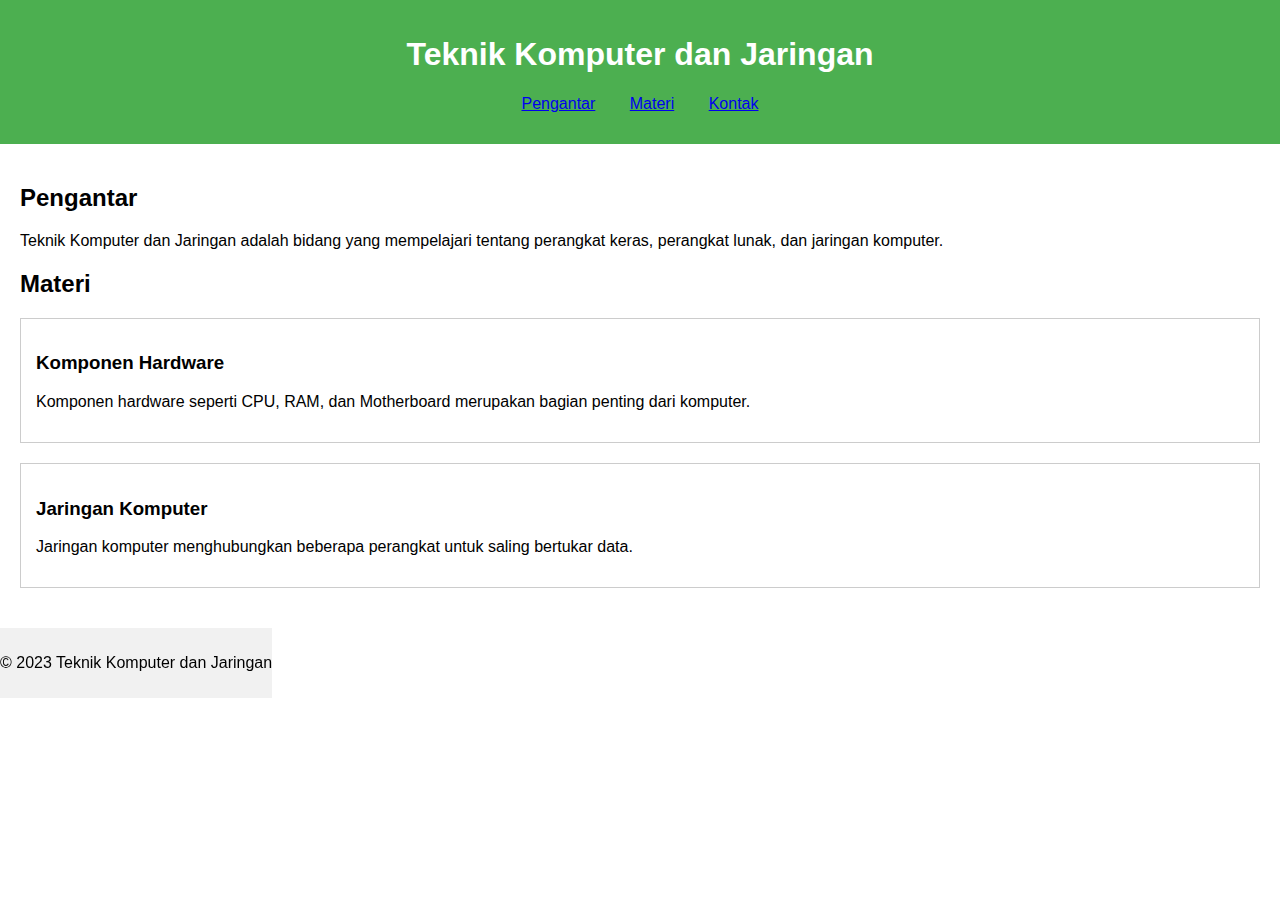
<file: index.html>
<!DOCTYPE html>
<html lang="id">
<head>
    <meta charset="UTF-8">
    <meta name="viewport" content="width=device-width, initial-scale=1.0">
    <title>Teknik Komputer dan Jaringan</title>
    <link rel="stylesheet" href="styles.css">
</head>
<body>
    <header>
        <h1>Teknik Komputer dan Jaringan</h1>
        <nav>
            <ul>
                <li><a href="#pengantar">Pengantar</a></li>
                <li><a href="vinz.html">Materi</a></li>
                <li><a href="kontak.html">Kontak</a></li>
            </ul>
        </nav>
    </header>
    
    <main>
        <section id="pengantar">
            <h2>Pengantar</h2>
            <p>Teknik Komputer dan Jaringan adalah bidang yang mempelajari tentang perangkat keras, perangkat lunak, dan jaringan komputer.</p>
        </section>
        
        <section id="materi">
            <h2>Materi</h2>
            <article>
                <h3>Komponen Hardware</h3>
                <p>Komponen hardware seperti CPU, RAM, dan Motherboard merupakan bagian penting dari komputer.</p>
            </article>
            <article>
                <h3>Jaringan Komputer</h3>
                <p>Jaringan komputer menghubungkan beberapa perangkat untuk saling bertukar data.</p>
            </article>
        </section>
    </main>
    <footer>
        <p>&copy; 2023 Teknik Komputer dan Jaringan</p>
    </footer>
    <script src="script.js"></script>
</body>
</html>
</file>
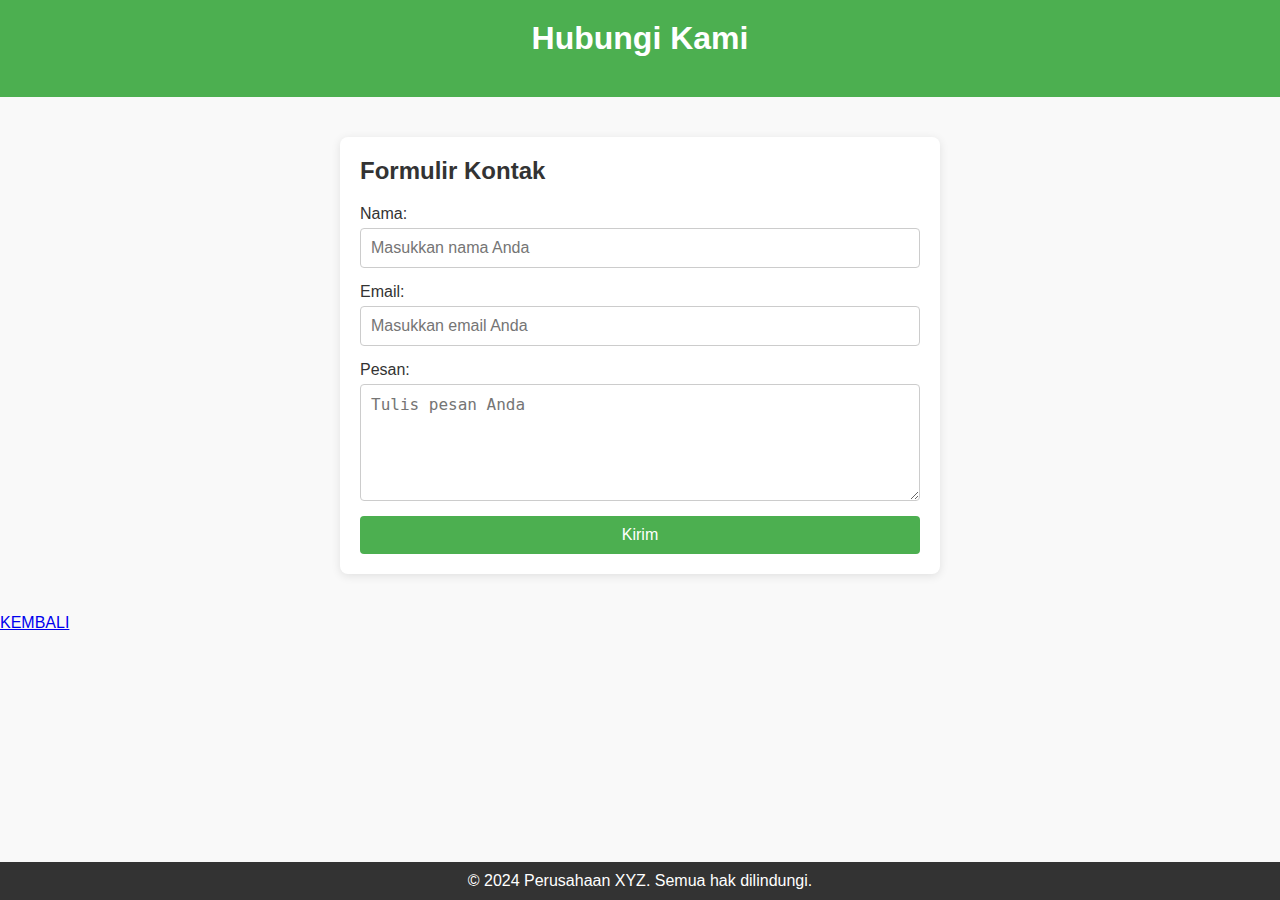
<file: kontak.html>
<!DOCTYPE html>
<html lang="id">
<head>
    <meta charset="UTF-8">
    <meta name="viewport" content="width=device-width, initial-scale=1.0">
    <title>Kontak Kami</title>
    <link rel="stylesheet" href="kontak.css">
</head>
<body>
    <header>
        <h1>Hubungi Kami</h1>
    </header>

    <section id="kontak">
        <h2>Formulir Kontak</h2>
        <form id="contactForm">
            <label for="name">Nama:</label>
            <input type="text" id="name" name="name" placeholder="Masukkan nama Anda" required>
            
            <label for="email">Email:</label>
            <input type="email" id="email" name="email" placeholder="Masukkan email Anda" required>
            
            <label for="message">Pesan:</label>
            <textarea id="message" name="message" placeholder="Tulis pesan Anda" rows="5" required></textarea>
            
            <button type="submit">Kirim</button>
            <p id="statusMessage" style="color: red;"></p>
        </form>
    </section>

    <footer>
        <p>&copy; 2024 Perusahaan XYZ. Semua hak dilindungi.</p>
    </footer>

 <button2>
  <li><a href="index.html">KEMBALI</a></li>
  </button2>

    <script src="kontak.js"></script>
</body>
</html>
</file>
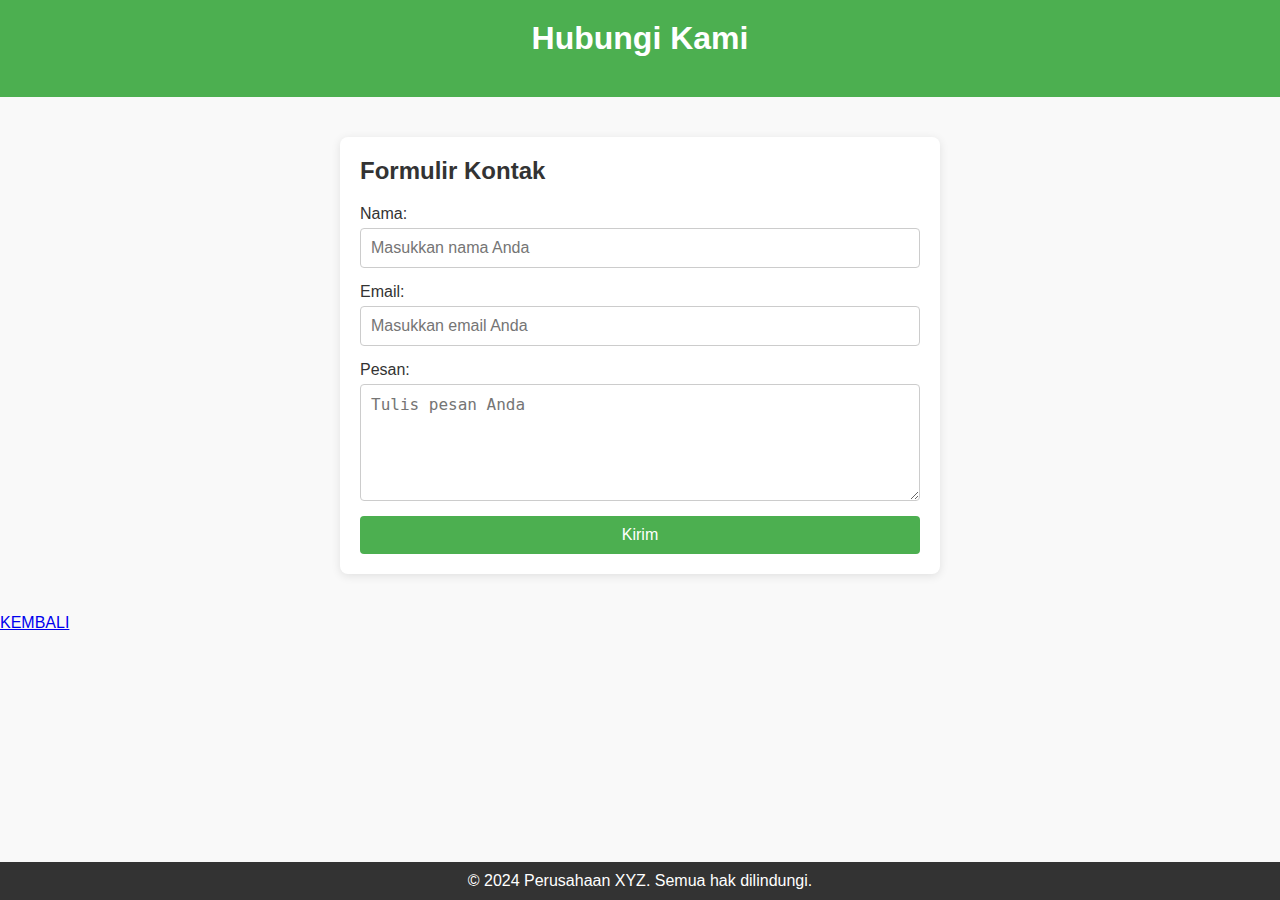
<file: kontak2.html>
<!DOCTYPE html>
<html lang="id">
<head>
    <meta charset="UTF-8">
    <meta name="viewport" content="width=device-width, initial-scale=1.0">
    <title>Kontak Kami</title>
    <link rel="stylesheet" href="kontak.css">
</head>
<body>
    <header>
        <h1>Hubungi Kami</h1>
    </header>

    <section id="kontak">
        <h2>Formulir Kontak</h2>
        <form id="contactForm">
            <label for="name">Nama:</label>
            <input type="text" id="name" name="name" placeholder="Masukkan nama Anda" required>
            
            <label for="email">Email:</label>
            <input type="email" id="email" name="email" placeholder="Masukkan email Anda" required>
            
            <label for="message">Pesan:</label>
            <textarea id="message" name="message" placeholder="Tulis pesan Anda" rows="5" required></textarea>
            
            <button type="submit">Kirim</button>
            <p id="statusMessage" style="color: red;"></p>
        </form>
    </section>

    <footer>
        <p>&copy; 2024 Perusahaan XYZ. Semua hak dilindungi.</p>
    </footer>

 <button2>
  <li><a href="vinz.html">KEMBALI</a></li>
  </button2>

    <script src="kontak2.js"></script>
</body>
</html>
</file>
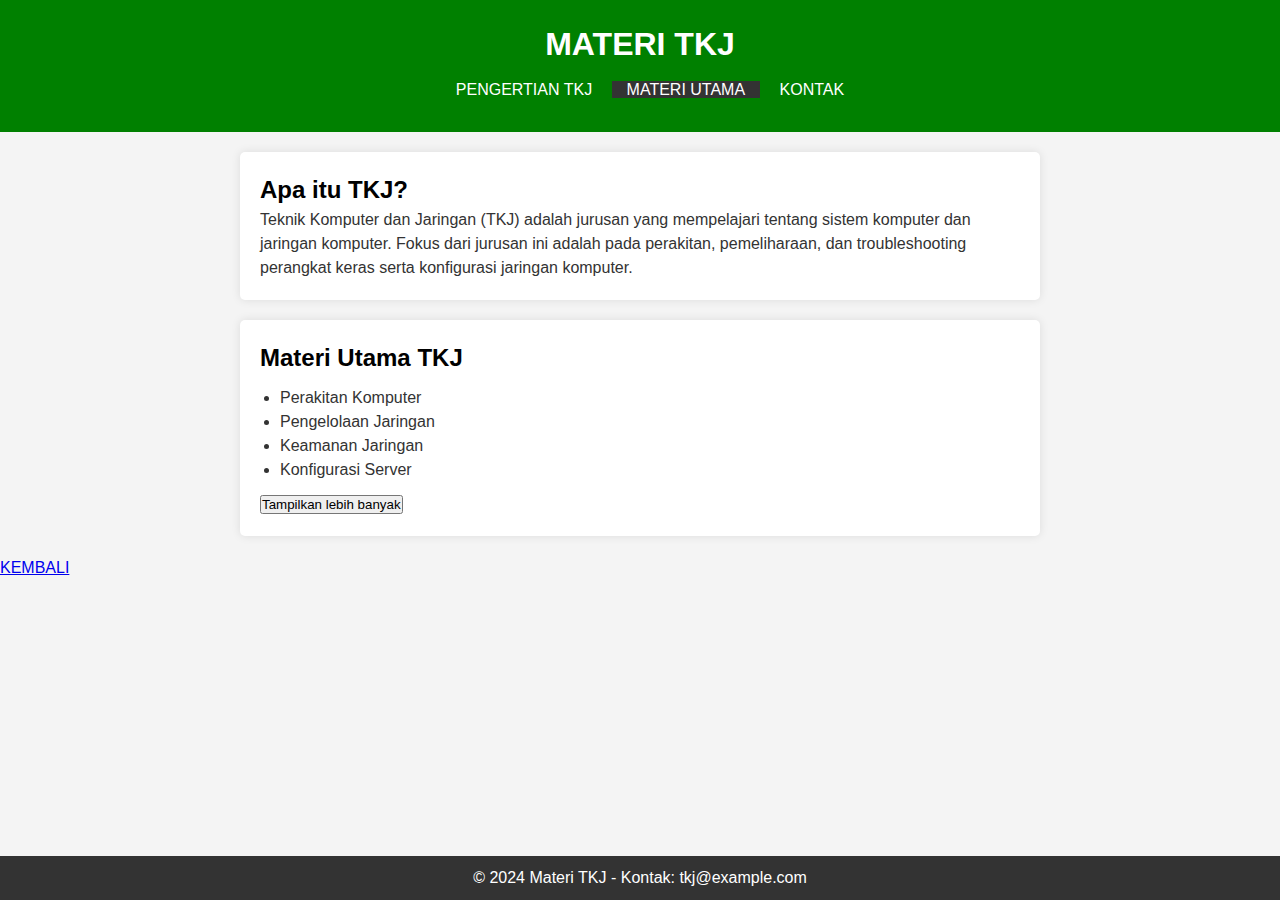
<file: materiutama.html>
<!DOCTYPE html>
<html lang="id">
<head>
    <meta charset="UTF-8">
    <meta name="viewport" content="width=device-width, initial-scale=1.0">
    <title>Materi TKJ</title>
    <link rel="stylesheet" href="materiutama.css">
</head>
<body>
    <header>
        <h1>MATERI TKJ</h1>
        <nav>
            <ul>
                <nav1><li><a href="#pengertian">PENGERTIAN TKJ</a></li></nav1>
               <nav2> <li><a href="#materi">MATERI UTAMA</a></li></nav2>
                <nav3><li><a href="kontak.html">KONTAK</a></li></nav3>
            </ul>
        </nav>
    </header>

    <section id="pengertian">
        <h2>Apa itu TKJ?</h2>
        <p>Teknik Komputer dan Jaringan (TKJ) adalah jurusan yang mempelajari tentang sistem komputer dan jaringan komputer. Fokus dari jurusan ini adalah pada perakitan, pemeliharaan, dan troubleshooting perangkat keras serta konfigurasi jaringan komputer.</p>
    </section>

    <section id="materi">
        <h2>Materi Utama TKJ</h2>
        <ul>
            <li>Perakitan Komputer</li>
            <li>Pengelolaan Jaringan</li>
            <li>Keamanan Jaringan</li>
            <li>Konfigurasi Server</li>
        </ul>
        <button id="show-more">Tampilkan lebih banyak</button>
        <div id="additional-info" style="display:none;">
            <h3>Materi Lanjutan</h3>
            <ul>
                <li>Virtualisasi Server</li>
                <li>Manajemen Basis Data</li>
                <li>Cloud Computing</li>
            </ul>
        </div>
    </section>

    <footer id="footer">
        <p>&copy; 2024 Materi TKJ - Kontak: tkj@example.com</p>
    </footer>
    
  <button2>
  <li><a href="index.html">KEMBALI</a></li>
  </button2>

    <script src="script.js"></script>
</body>
</html>
</file>
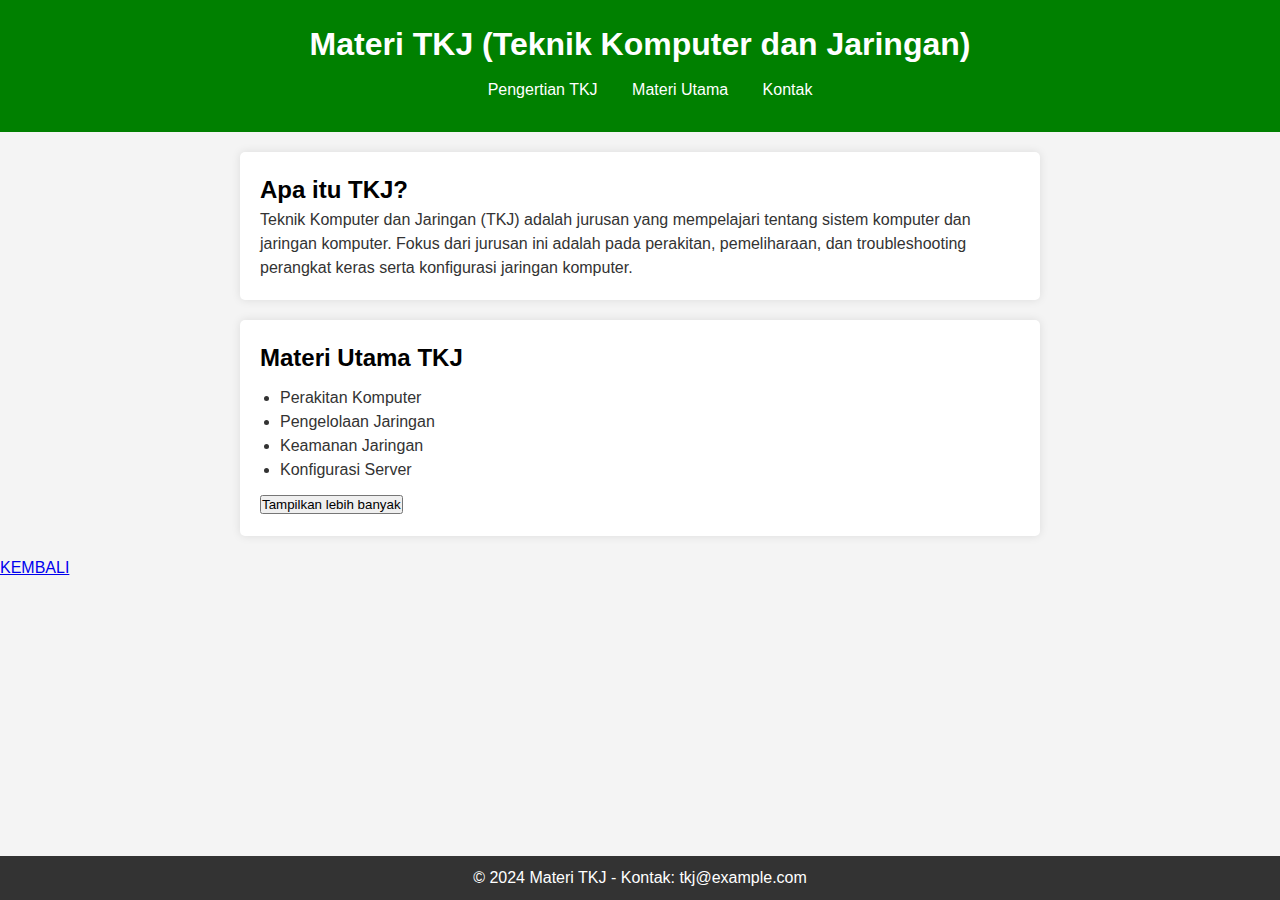
<file: vinz.html>
<!DOCTYPE html>
<html lang="id">
<head>
    <meta charset="UTF-8">
    <meta name="viewport" content="width=device-width, initial-scale=1.0">
    <title>Materi TKJ</title>
    <link rel="stylesheet" href="vinz.css">
</head>
<body>
    <header>
        <h1>Materi TKJ (Teknik Komputer dan Jaringan)</h1>
        <nav>
            <ul>
                <li><a href="#pengertian">Pengertian TKJ</a></li>
                <li><a href="#materi">Materi Utama</a></li>
                <li><a href="kontak.html">Kontak</a></li>
            </ul>
        </nav>
    </header>

    <section id="pengertian">
        <h2>Apa itu TKJ?</h2>
        <p>Teknik Komputer dan Jaringan (TKJ) adalah jurusan yang mempelajari tentang sistem komputer dan jaringan komputer. Fokus dari jurusan ini adalah pada perakitan, pemeliharaan, dan troubleshooting perangkat keras serta konfigurasi jaringan komputer.</p>
    </section>

    <section id="materi">
        <h2>Materi Utama TKJ</h2>
        <ul>
            <li>Perakitan Komputer</li>
            <li>Pengelolaan Jaringan</li>
            <li>Keamanan Jaringan</li>
            <li>Konfigurasi Server</li>
        </ul>
        <button id="show-more">Tampilkan lebih banyak</button>
        <div id="additional-info" style="display:none;">
            <h3>Materi Lanjutan</h3>
            <ul>
                <li>Virtualisasi Server</li>
                <li>Manajemen Basis Data</li>
                <li>Cloud Computing</li>
            </ul>
        </div>
    </section>

    <footer id="footer">
        <p>&copy; 2024 Materi TKJ - Kontak: tkj@example.com</p>
    </footer>
    
  <button2>
  <li><a href="index.html">KEMBALI</a></li>
  </button2>

    <script src="script.js"></script>
</body>
</html>
</file>
<file: styles.css>
/* styles.css */
body {
    font-family: Arial, sans-serif;
    margin: 0;
    padding: 0;
}

header {
    background-color: #4CAF50;
    color: white;
    padding: 15px 0;
    text-align: center;
}

nav ul {
    list-style: none;
    padding: 0;
}

nav ul li {
    display: inline;
    margin: 0 15px;
}

main {
    padding: 20px;
}

article {
    margin-bottom: 20px;
    padding: 15px;
    border: 1px solid #ccc;
}

footer {
    text-align: center;
    position: fixed;
    padding: 10px 0;
    background-color: #f1f1f1;
}
</file>
<file: kontak.css>
* {
    margin: 0;
    padding: 0;
    box-sizing: border-box;
}

body {
    font-family: Arial, sans-serif;
    background-color: #f9f9f9;
    color: #333;
}

header {
    background-color: #4CAF50;
    color: white;
    text-align: center;
    padding: 20px;
}

h1, h2 {
    margin-bottom: 20px;
}

section {
    max-width: 600px;
    margin: 40px auto;
    padding: 20px;
    background-color: #fff;
    box-shadow: 0 2px 10px rgba(0, 0, 0, 0.1);
    border-radius: 8px;
}

form {
    display: flex;
    flex-direction: column;
}

label {
    margin-bottom: 5px;
}

input, textarea {
    margin-bottom: 15px;
    padding: 10px;
    border: 1px solid #ccc;
    border-radius: 4px;
    font-size: 16px;
}

input:focus, textarea:focus {
    border-color: #4CAF50;
    outline: none;
}

button {
    padding: 10px;
    background-color: #4CAF50;
    color: white;
    border: none;
    border-radius: 4px;
    font-size: 16px;
    cursor: pointer;
}

button:hover {
    background-color: #45a049;
}

footer {
    text-align: center;
    padding: 10px;
    background-color: #333;
    color: white;
    position: fixed;
    width: 100%;
    bottom: 0;
}
</file>
<file: materiutama.css>
* {
    margin: 0;
    padding: 0;
    box-sizing: border-box;
}

body {
    font-family: Arial, sans-serif;
    line-height: 1.5;
    background-color: #f4f4f4;
    color: #333;
}
header {
    background-color: green;
    color: white;
    text-align: center;
    padding: 20px;

}

nav2{
  background-color: #333;
    color: white;
    text-align: font-family ;
    padding: 0px;
}

nav ul {
    list-style-type: center;
}

nav ul li {
    display: inline;
    margin: 0 15px;
}

nav ul li a {
    color: #fff;
    text-decoration: none;
}

section {
    padding: 20px;
    margin: 20px auto;
    background-color: #fff;
    border-radius: 5px;
    max-width: 800px;
    box-shadow: 0 0 10px rgba(0, 0, 0, 0.1);
}

h1{
    color: white;
}

h2{
  color: black ;
}

ul {
    margin: 10px 0;
    padding-left: 20px;
}

footer {
    background-color: #333;
    color: #fff;
    text-align: center;
    padding: 10px 0;
    position: fixed;
    width: 100%;
    bottom: 0;
}
</file>
<file: vinz.css>
* {
    margin: 0;
    padding: 0;
    box-sizing: border-box;
}

body {
    font-family: Arial, sans-serif;
    line-height: 1.5;
    background-color: #f4f4f4;
    color: #333;
}
header {
    background-color: green;
    color: white;
    text-align: center;
    padding: 20px;

}

nav1{
  background-color: #333;
    color: white;
    text-align: font-family ;
    padding: 0px;
}

nav ul {
    list-style-type: center;
}

nav ul li {
    display: inline;
    margin: 0 15px;
}

nav ul li a {
    color: #fff;
    text-decoration: none;
}

section {
    padding: 20px;
    margin: 20px auto;
    background-color: #fff;
    border-radius: 5px;
    max-width: 800px;
    box-shadow: 0 0 10px rgba(0, 0, 0, 0.1);
}

h1{
    color: white;
}

h2{
  color: black ;
}

ul {
    margin: 10px 0;
    padding-left: 20px;
}

footer {
    background-color: #333;
    color: #fff;
    text-align: center;
    padding: 10px 0;
    position: fixed;
    width: 100%;
    bottom: 0;
}
</file>
